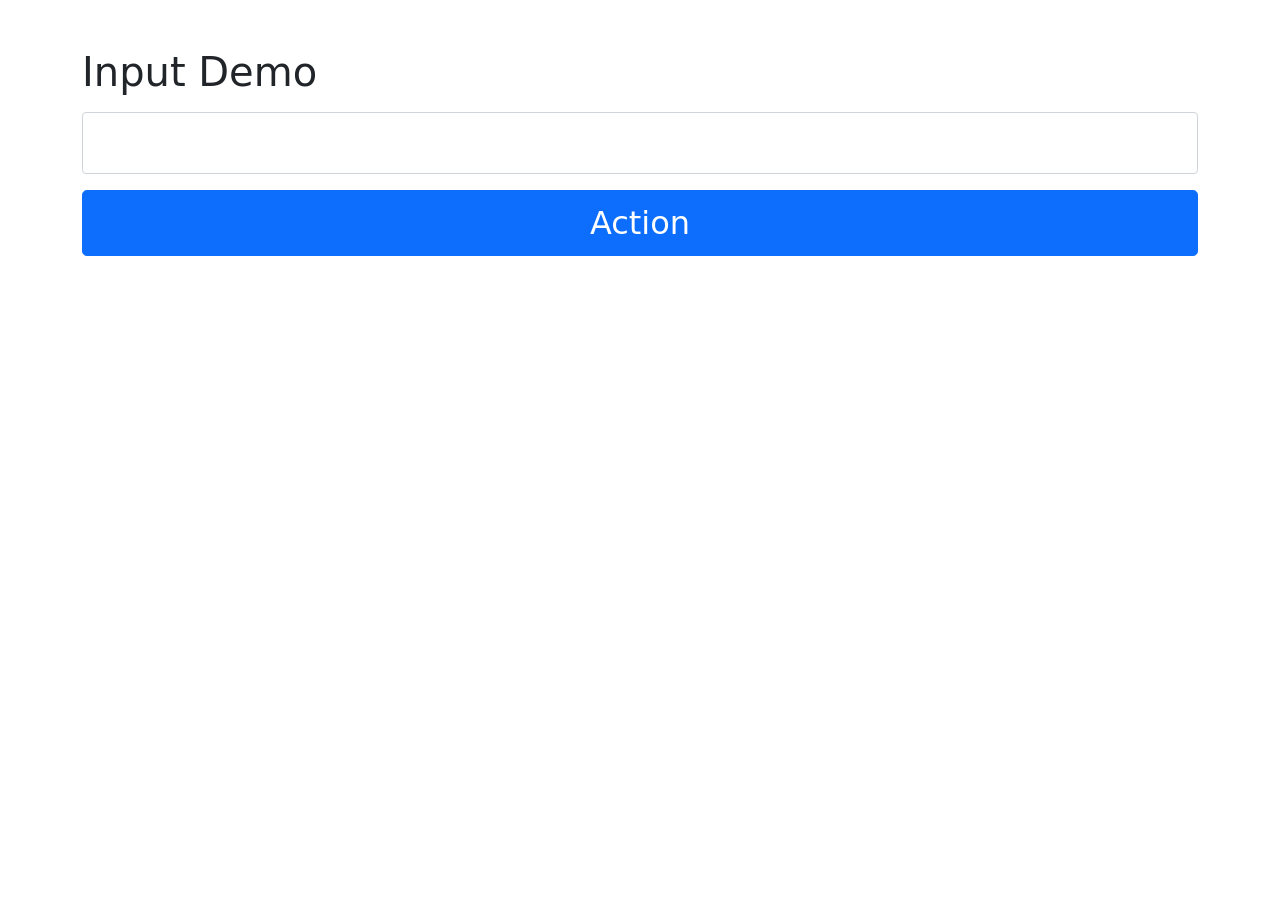
<file: regexp-template/index.html>
<!DOCTYPE html>
<html lang="en">
    <head>

        <meta charset="UTF-8">

        <meta name="viewport" content="width=device-width, initial-scale=1.0">

        <title>RegExp Template</title>

        <link rel="stylesheet" href="./assets/css/bootstrap.css">

        

        <script type="module" src="./assets/js/app.js"></script>
        
    </head>
    <body>
        
        <div class="container my-5">

            <h1>Input Demo</h1>
            
            <!-- Bootstrap Class for Inputs: form-control is-valid / is-invalid  -->

            <input required pattern="^[0-9]{10}$" class='my-3 w-100 fs-2 form-control' type="text">
            
            <button class='btn btn-lg btn-primary w-100 fs-2'>Action</button>

        </div>

    </body>
</html>
</file>
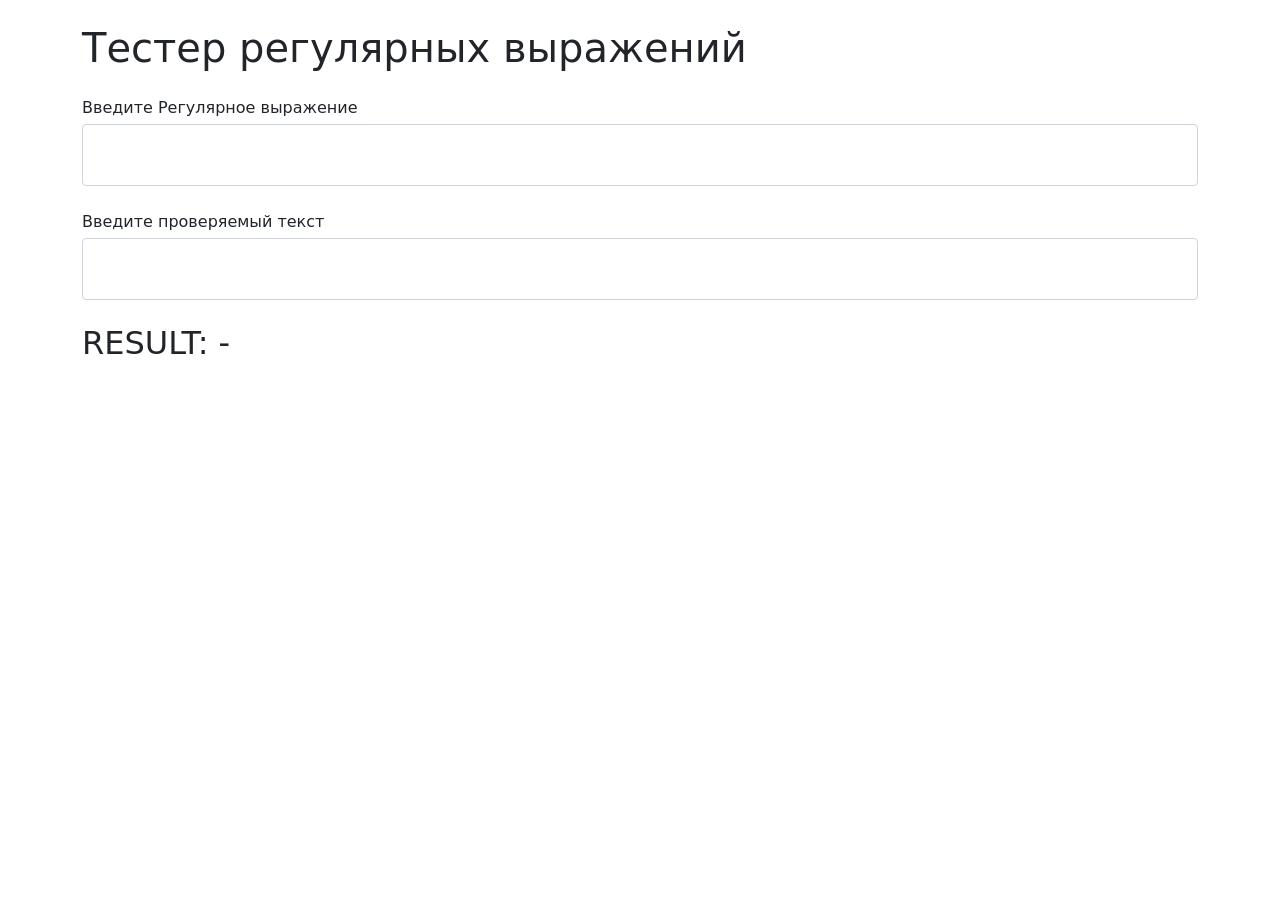
<file: regexp-tester/index.html>
<!doctype html>
<html lang="en">
  <head>
    <title>Hello, world!</title>
    <!-- Required meta tags -->
    <meta charset="utf-8">
    <meta name="viewport" content="width=device-width, initial-scale=1, shrink-to-fit=no">

    <!-- Bootstrap CSS -->
   <link rel="stylesheet" href="./assets/css/bootstrap.css">
   <link rel="stylesheet" href="./assets/css/style.css">

   <script src='./assets/js/main.js'></script>

  </head>
  <body>
	<div class="container mt-4">
		<h1>Тестер регулярных выражений</h1>
		
		
		  <div class="form-group mt-4">
			<label for="regexp" class='mb-1'>Введите Регулярное выражение</label>
			<input type="text" class="form-control" id="regexp">
		  </div>
		  <div class="form-group mt-4">
			<label for="data" class='mb-1'>Введите проверяемый текст</label>
			<input class="form-control" id="data">
		  </div>
		  
		  <h2 class='mt-4'>RESULT: <span id='result'>-</span></h2>
		
	</div>
  </body>
</html>
</file>
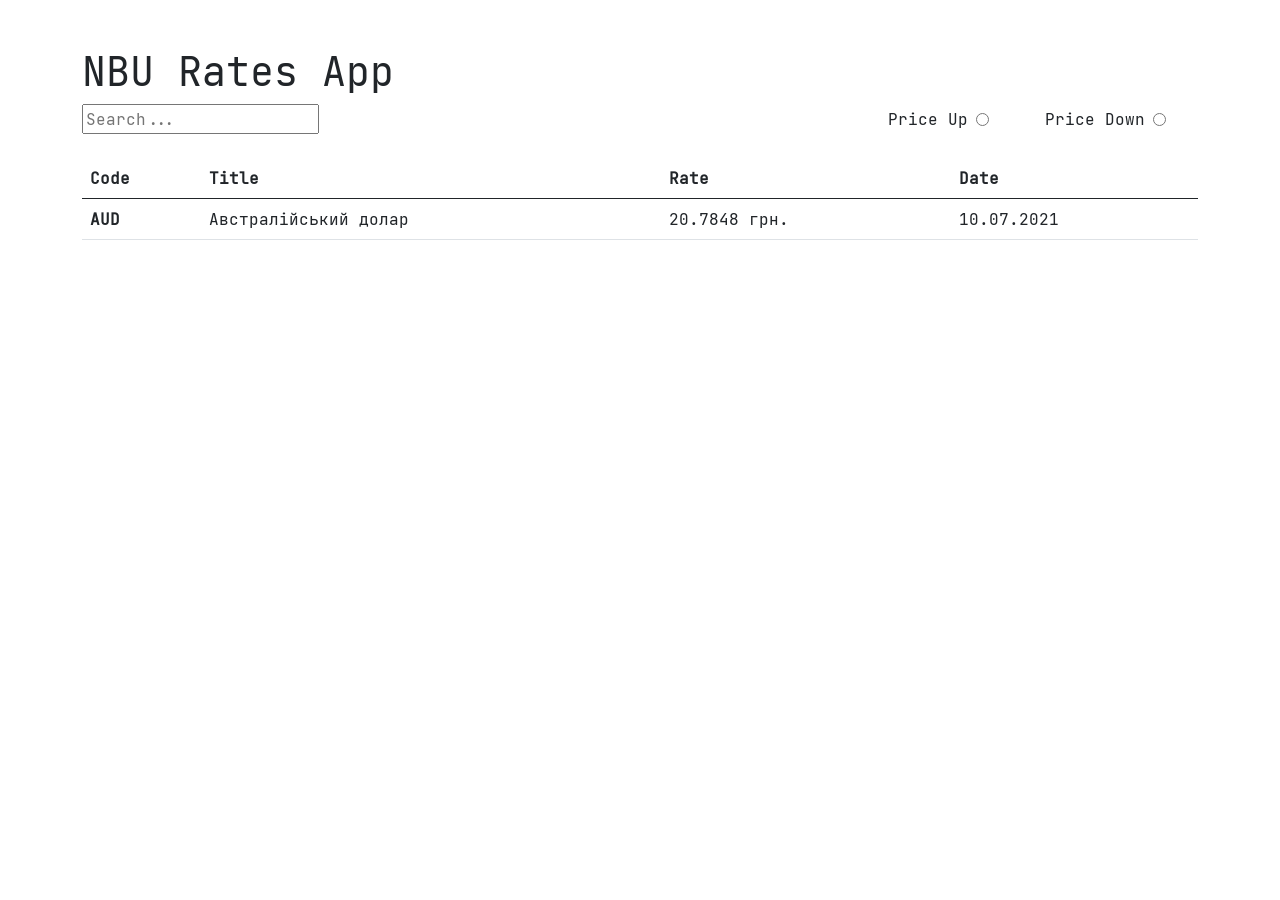
<file: spa-example/index.html>
<!DOCTYPE html>
<html lang="en">
    <head>
        
        <meta charset="UTF-8">

        <title>SPA Template</title>
    
        <link rel="shortcut icon" href="./assets/images/favicon.png">

        <link rel="stylesheet" href="./assets/css/bootstrap.css">

        <link rel="stylesheet" href="./assets/css/all.css">

        <link rel="stylesheet" href="./assets/css/style.css">

        <script  type="module" src="./assets/js/app.js"></script>

    </head>
    <body>
       
        <div class="container my-5">

            <h1>NBU Rates App</h1>

            <div class='text-right d-flex'>
                <input id='search' class='me-auto' type="text" placeholder="Search...">

                <span class='mx-4 d-flex align-items-center'>
                    <label for='sort-up'>Price Up</label>
                    <input id='sort-up' class='mx-2' type="radio" value='up' name='sort'>
                </span>

                <span class='mx-4 d-flex align-items-center'>
                    <label for='sort-down'>Price Down</label>
                    <input id='sort-down' class='mx-2' type="radio" value='down' name='sort'>
                </span>
            </div>

            <table class="table mt-4">
                <thead>
                  <tr>
                    <th scope="col">
                        Code
                       
                    </th>
                    <th scope="col">
                        Title
                      
                    </th>
                 
                    <th scope="col">Rate 
                       
                    </th>
                    <th>Date</th>
                  </tr>
                </thead>
                <tbody>

                    <!-- One Item -->
                    <tr>
                        <th>AUD</th>
                        <td>Австралійський долар</td>
                        <td>20.7848 грн.</td>
                        <td>10.07.2021</td>
                    </tr>
                    <!-- End Of One Item -->

                </tbody>
              </table>

        </div>
        
    </body>
</html>
</file>
<file: regexp-tester/assets/css/style.css>
input {
        font-size: 24pt !important;
        font-weight: bold;
    }
</file>
<file: spa-example/assets/css/style.css>
@font-face{
            font-family: 'JetBrains Mono';
            src: url('../fonts/JetBrainsMono-Regular.ttf');
        }
    
        * {
            font-family: 'JetBrains Mono' ;
        }
</file>
